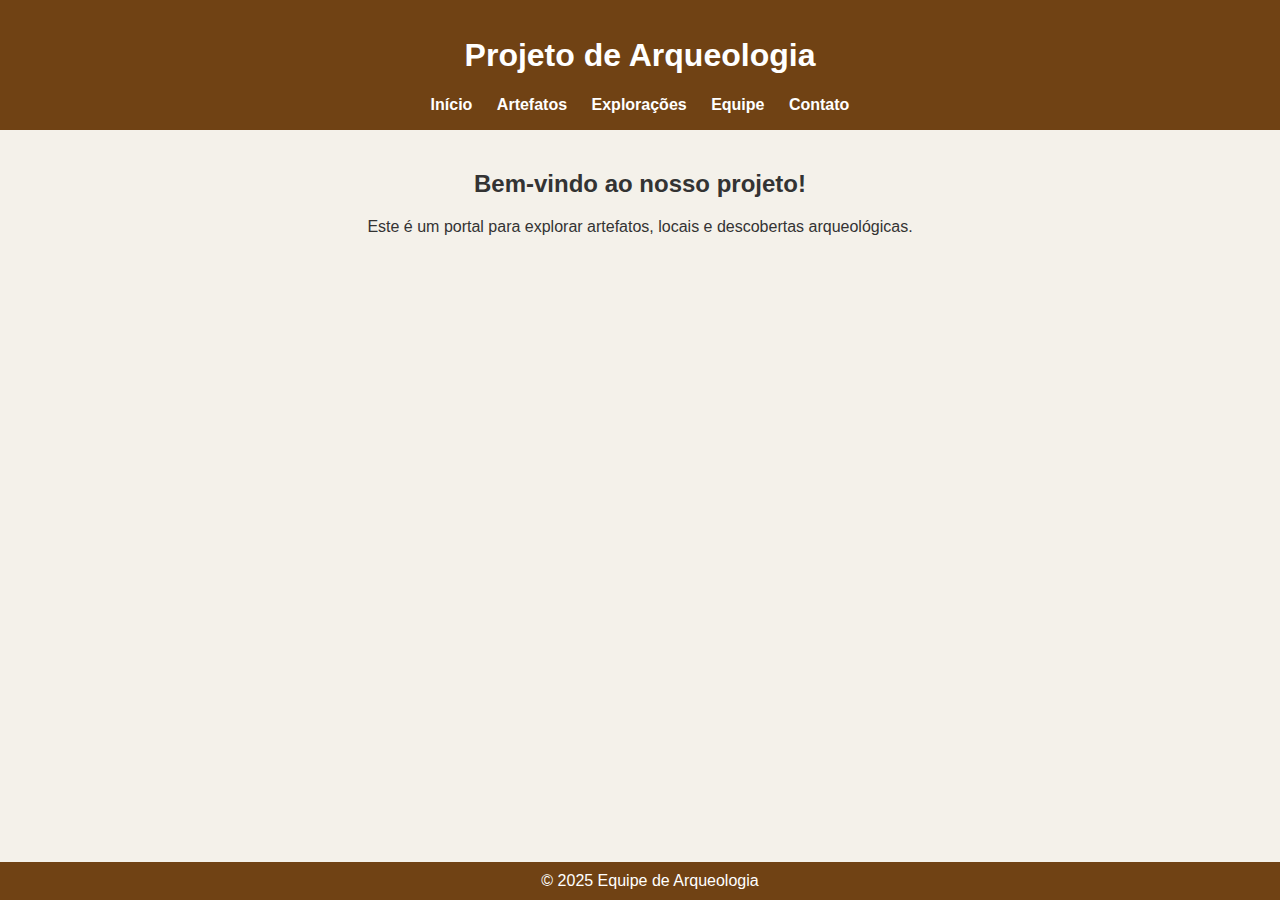
<file: index.html>
<!DOCTYPE html>
<html lang="pt-BR">
<head>
  <meta charset="UTF-8">
  <meta name="viewport" content="width=device-width, initial-scale=1.0">
  <title>Início - Arqueologia</title>
  <link rel="stylesheet" href="style.css">
</head>
<body>
  <header>
    <h1>Projeto de Arqueologia</h1>
    <nav>
      <a href="index.html">Início</a>
      <a href="artefatos.html">Artefatos</a>
      <a href="exploracoes.html">Explorações</a>
      <a href="equipe.html">Equipe</a>
      <a href="contato.html">Contato</a>
    </nav>
  </header>
  <main>
    <h2>Bem-vindo ao nosso projeto!</h2>
    <p>Este é um portal para explorar artefatos, locais e descobertas arqueológicas.</p>
  </main>
  <footer>© 2025 Equipe de Arqueologia</footer>
</body>
</html>
</file>
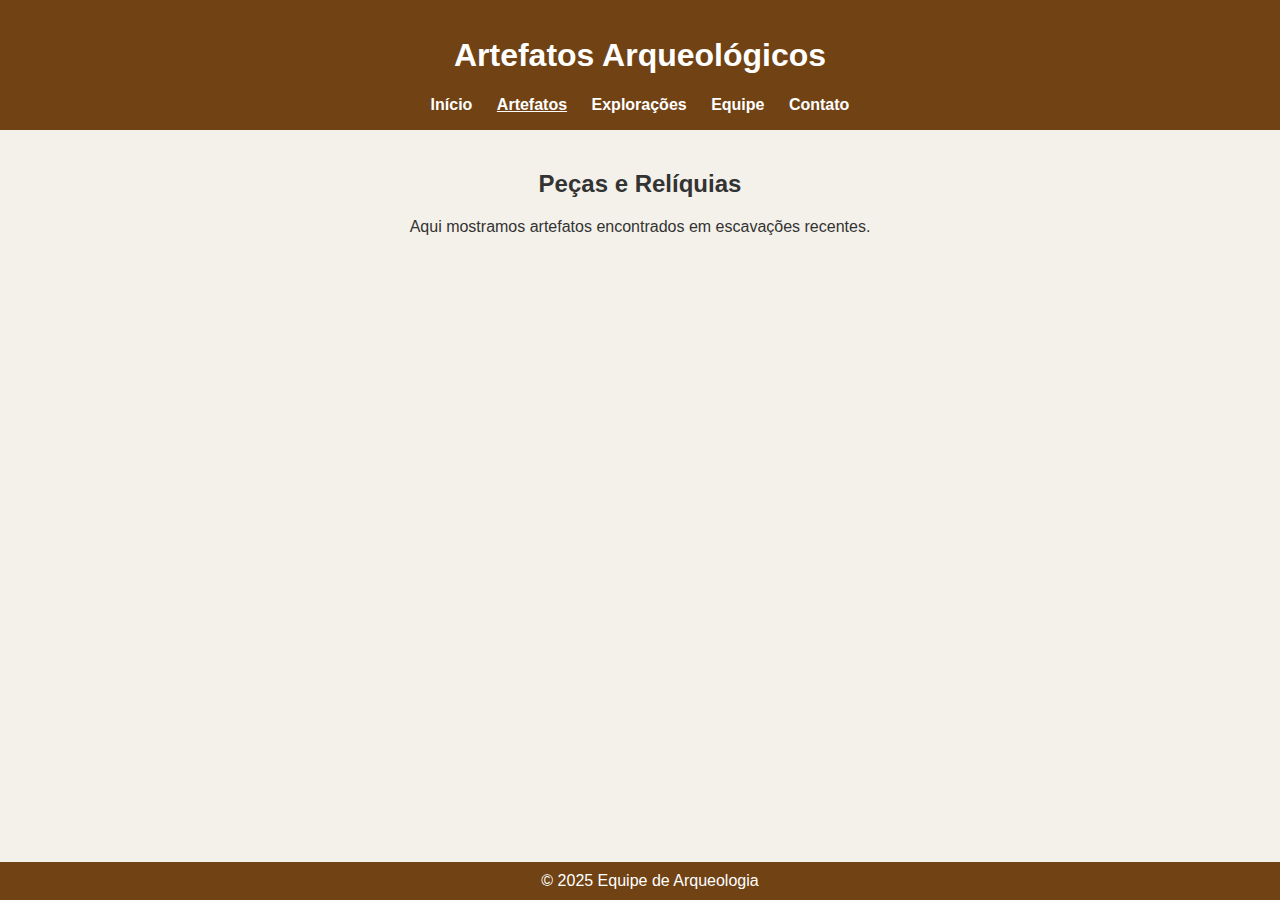
<file: artefatos.html>
<!DOCTYPE html>
<html lang="pt-BR">
<head>
  <meta charset="UTF-8">
  <title>Artefatos</title>
  <link rel="stylesheet" href="style.css">
</head>
<body>
  <header>
    <h1>Artefatos Arqueológicos</h1>
    <nav>
      <a href="index.html">Início</a>
      <a href="artefatos.html" class="ativo">Artefatos</a>
      <a href="exploracoes.html">Explorações</a>
      <a href="equipe.html">Equipe</a>
      <a href="contato.html">Contato</a>
    </nav>
  </header>
  <main>
    <h2>Peças e Relíquias</h2>
    <p>Aqui mostramos artefatos encontrados em escavações recentes.</p>
  </main>
  <footer>© 2025 Equipe de Arqueologia</footer>
</body>
</html>
</file>
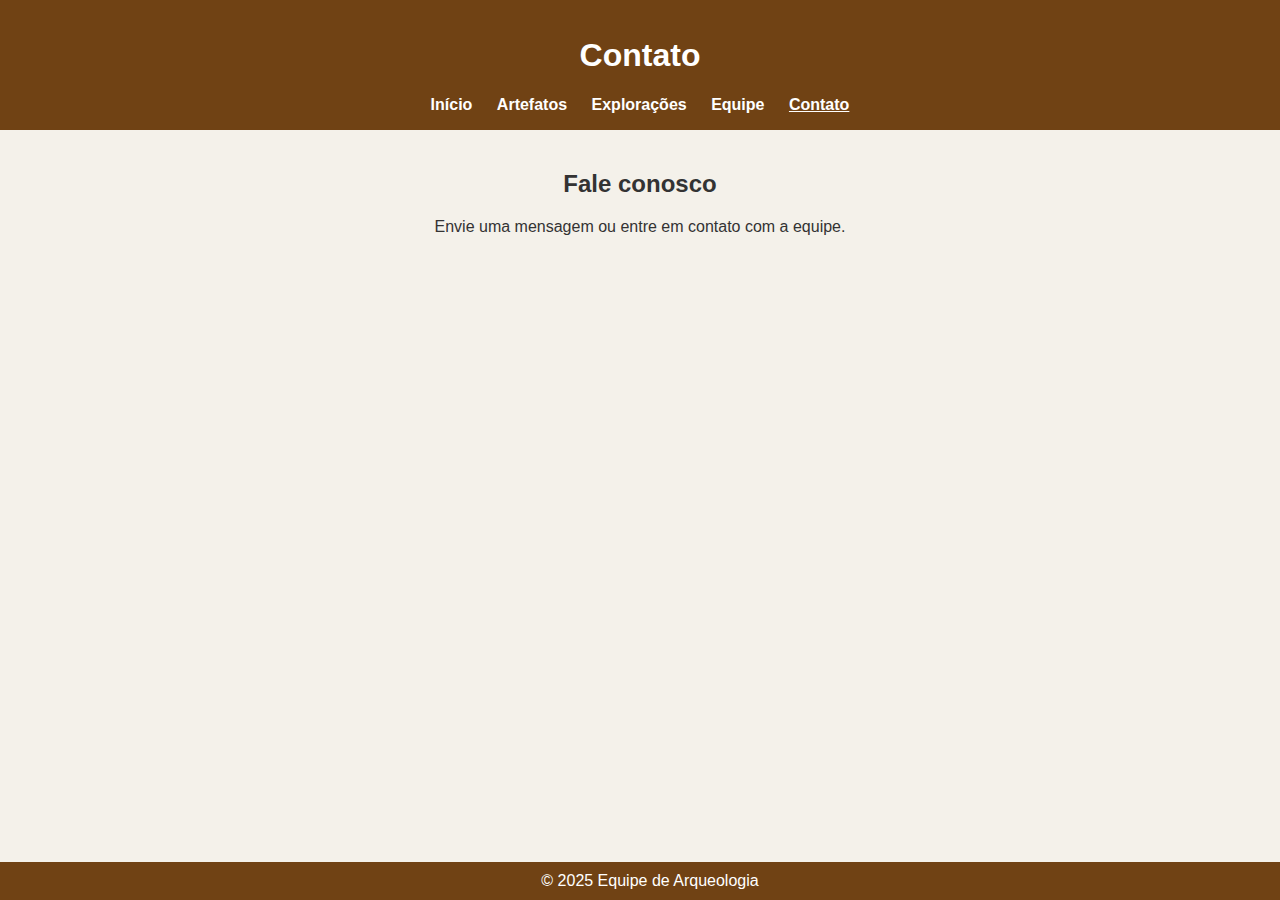
<file: contato.html>
<!DOCTYPE html>
<html lang="pt-BR">
<head>
  <meta charset="UTF-8">
  <title>Contato</title>
  <link rel="stylesheet" href="style.css">
</head>
<body>
  <header>
    <h1>Contato</h1>
    <nav>
      <a href="index.html">Início</a>
      <a href="artefatos.html">Artefatos</a>
      <a href="exploracoes.html">Explorações</a>
      <a href="equipe.html">Equipe</a>
      <a href="contato.html" class="ativo">Contato</a>
    </nav>
  </header>
  <main>
    <h2>Fale conosco</h2>
    <p>Envie uma mensagem ou entre em contato com a equipe.</p>
  </main>
  <footer>© 2025 Equipe de Arqueologia</footer>
</body>
</html>
</file>
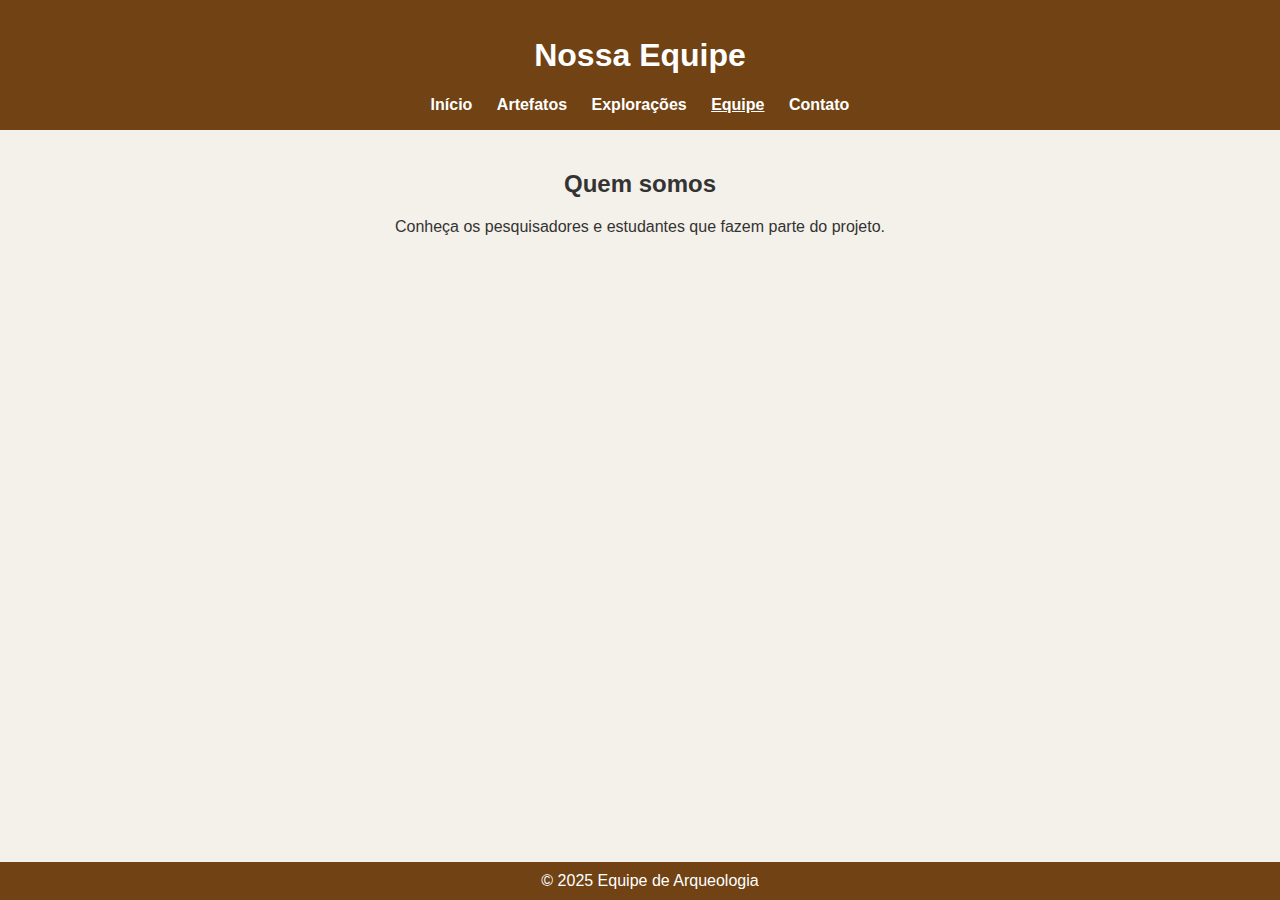
<file: equipe.html>
<!DOCTYPE html>
<html lang="pt-BR">
<head>
  <meta charset="UTF-8">
  <title>Equipe</title>
  <link rel="stylesheet" href="style.css">
</head>
<body>
  <header>
    <h1>Nossa Equipe</h1>
    <nav>
      <a href="index.html">Início</a>
      <a href="artefatos.html">Artefatos</a>
      <a href="exploracoes.html">Explorações</a>
      <a href="equipe.html" class="ativo">Equipe</a>
      <a href="contato.html">Contato</a>
    </nav>
  </header>
  <main>
    <h2>Quem somos</h2>
    <p>Conheça os pesquisadores e estudantes que fazem parte do projeto.</p>
  </main>
  <footer>© 2025 Equipe de Arqueologia</footer>
</body>
</html>
</file>
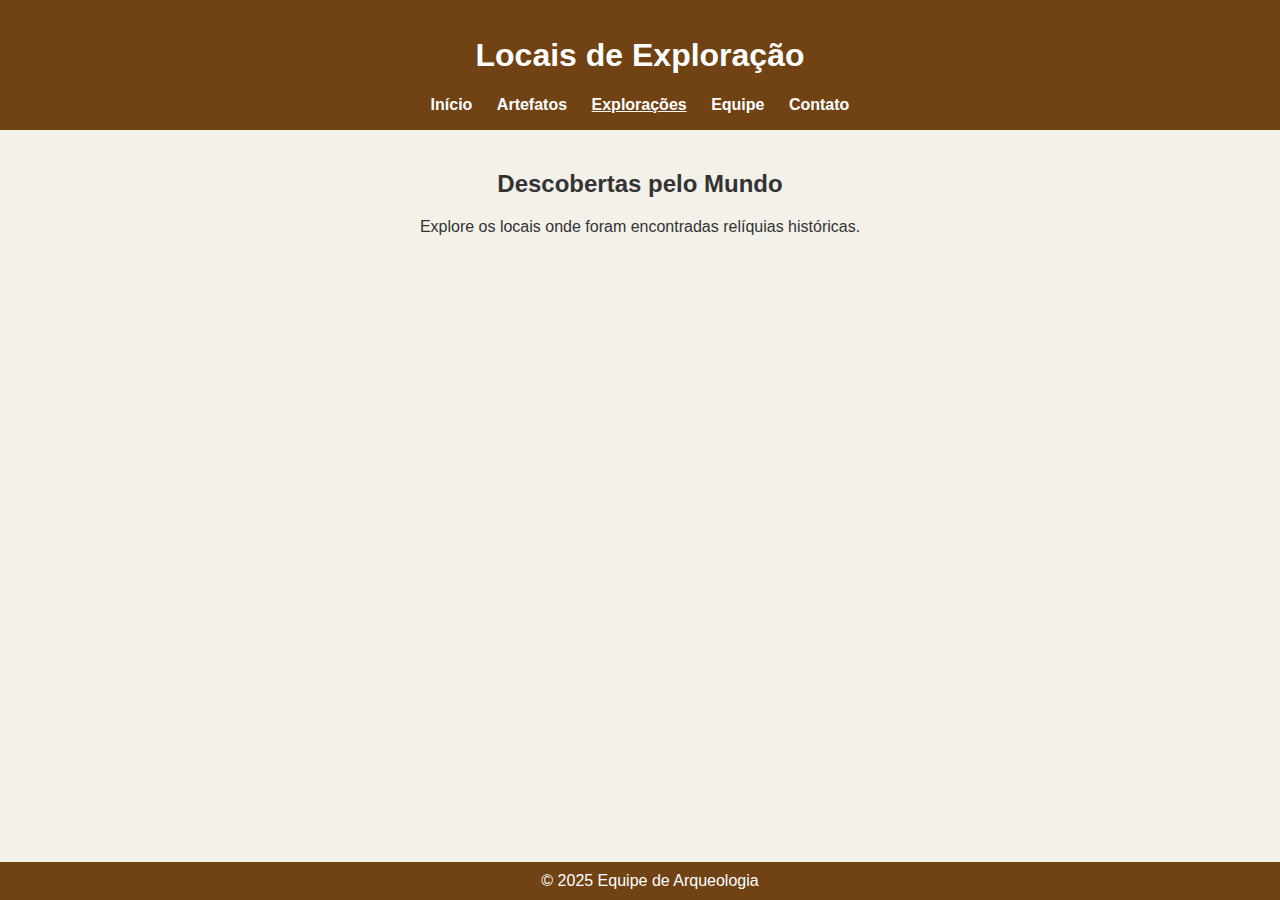
<file: exploracoes.html>
<!DOCTYPE html>
<html lang="pt-BR">
<head>
  <meta charset="UTF-8">
  <title>Explorações</title>
  <link rel="stylesheet" href="style.css">
</head>
<body>
  <header>
    <h1>Locais de Exploração</h1>
    <nav>
      <a href="index.html">Início</a>
      <a href="artefatos.html">Artefatos</a>
      <a href="exploracoes.html" class="ativo">Explorações</a>
      <a href="equipe.html">Equipe</a>
      <a href="contato.html">Contato</a>
    </nav>
  </header>
  <main>
    <h2>Descobertas pelo Mundo</h2>
    <p>Explore os locais onde foram encontradas relíquias históricas.</p>
  </main>
  <footer>© 2025 Equipe de Arqueologia</footer>
</body>
</html>
</file>
<file: style.css>
body {
  font-family: Arial, sans-serif;
  background-color: #f4f1ea;
  color: #333;
  margin: 0;
  padding: 0;
}

header {
  background-color: #704214;
  color: white;
  padding: 1em;
  text-align: center;
}

nav a {
  color: white;
  text-decoration: none;
  margin: 0 10px;
  font-weight: bold;
}

nav a:hover, nav a.ativo {
  text-decoration: underline;
}

main {
  padding: 20px;
  text-align: center;
}

footer {
  background-color: #704214;
  color: white;
  text-align: center;
  padding: 10px;
  position: fixed;
  width: 100%;
  bottom: 0;
}
</file>
